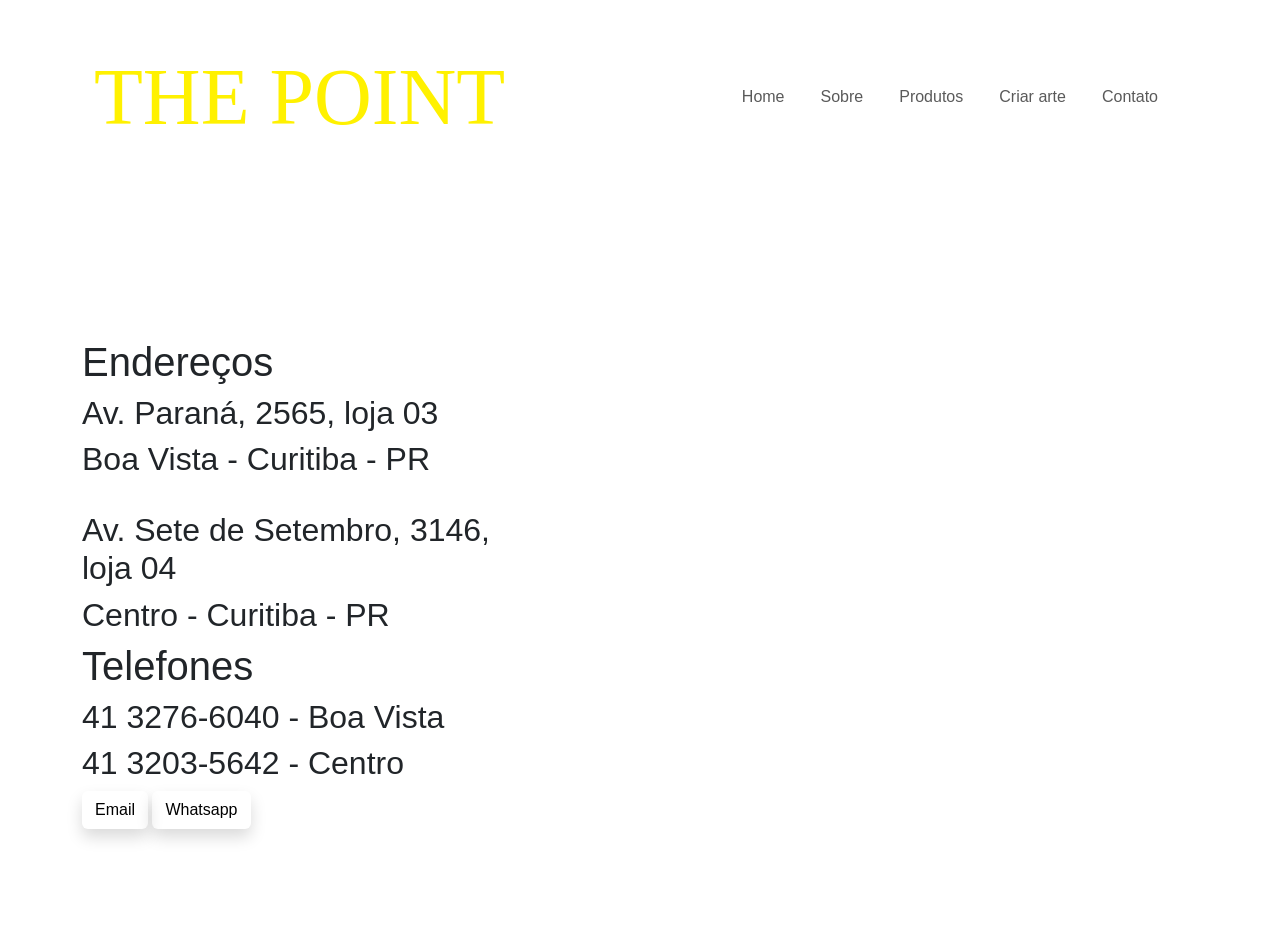
<file: contato.html>
<!doctype html>
<html lang="en">

<head>
    <meta charset="utf-8">
    <meta name="viewport" content="width=device-width, initial-scale=1">
    <title>THE POINT</title>
    <link href="https://cdn.jsdelivr.net/npm/bootstrap@5.3.0-alpha1/dist/css/bootstrap.min.css" rel="stylesheet"
        integrity="sha384-GLhlTQ8iRABdZLl6O3oVMWSktQOp6b7In1Zl3/Jr59b6EGGoI1aFkw7cmDA6j6gD" crossorigin="anonymous">
    <link
        href="https://fonts.googleapis.com/css2?family=Lato:ital,wght@0,100;0,300;0,400;0,700;0,900;1,100;1,300;1,400;1,700;1,900&family=Poppins:ital,wght@0,100;0,200;0,300;0,400;0,500;0,600;0,700;0,800;0,900;1,100;1,200;1,300;1,400;1,500;1,600;1,700;1,800;1,900&display=swap"
        rel="stylesheet">
    <link rel="stylesheet" href="css/style.css">
</head>

<body>
    <!-- Navbar start -->
    <div class="mynavbar py-4">
        <div class="container">
            <nav class="navbar navbar-expand-lg ">
                <div class="container-fluid">
                    <a class="navbar-brand" href="#">
		<span style="color: #FFF100;font-family: 'GOINGMERRY';font-size: 80px;">THE</span><span style="color: #FFF100;font-family: 'GOINGMERRY';font-size: 80px"> POINT</span>
                    </a>
                    <button class="navbar-toggler" type="button" data-bs-toggle="collapse"
                        data-bs-target="#navbarSupportedContent" aria-controls="navbarSupportedContent"
                        aria-expanded="false" aria-label="Toggle navigation">
                        <span class="navbar-toggler-icon"></span>
                    </button>
                    <div class="collapse navbar-collapse" id="navbarSupportedContent">
                        <ul class="navbar-nav ms-auto mb-2 mb-lg-0">
                            <li class="nav-item">
                                <a class="nav-link " aria-current="page" href="./index.html">Home</a>
                            </li>
                            <li class="nav-item">
                                <a class="nav-link" href="./index.html#about">Sobre</a>
                            </li>
                            <li class="nav-item">
                                <a class="nav-link" href="./produtos.html">Produtos</a>
                            </li>
                            <li class="nav-item">
                                <a class="nav-link" href="./canvas/index.html">Criar arte</a>
                            </li>
                            <li class="nav-item">
                                <a class="nav-link" href="#">Contato</a>
                            </li>

                        </ul>

                    </div>
                </div>
            </nav>

        </div>

    </div>
    <!-- Navbar end -->


    <!-- Banner start -->
    <div class="banner py-5 ">
        <div class="container py-5 ">
            <div class="row">
                <div class="col-lg-5 mt-5">
                    <h1 class="banner-heading">Endereços</h1>
		    <h2>Av. Paraná, 2565, loja 03</h2>
		    <h2>Boa Vista - Curitiba - PR</h2>
		    <br>
		    <h2>Av. Sete de Setembro, 3146, loja 04</h2>
		    <h2>Centro - Curitiba - PR</h2>
                    <h1 class="banner-heading">Telefones</h1>
		    <h2>41 3276-6040 - Boa Vista</h2>
                    <h2>41 3203-5642 - Centro</h2>
                    <a href="mailto:contato@thepointcopiadora.com.br" class="btn banner-btn shadow" style="color: black;">Email</a>
                    <a class="btn banner-btn shadow" href="https://api.whatsapp.com/send/?phone=554132766040" style="color: black;">Whatsapp</a>
                </div>
            </div>

        </div>
    </div>
    <!-- Banner end -->


    <script src="https://cdn.jsdelivr.net/npm/bootstrap@5.3.0-alpha1/dist/js/bootstrap.bundle.min.js"
        integrity="sha384-w76AqPfDkMBDXo30jS1Sgez6pr3x5MlQ1ZAGC+nuZB+EYdgRZgiwxhTBTkF7CXvN" crossorigin="anonymous">
    </script>
</body>

</html>
</file>
<file: css/style.css>
body {
  font-family: Arial, sans-serif;
  margin: 0;
  padding: 0;
}

header {
  background-color: #ccc;
  padding: 20px;
}

nav ul {
  list-style: none;
  margin: 0;
  padding: 0;
  display: flex;
}

nav ul li {
  margin-right: 20px;
}

nav a {
  text-decoration: none;
  color: #000;
}

main {
  display: flex;
  flex-wrap: wrap;
}

section {
  flex: 1;
  margin: 20px;
}

footer {
  background-color: #ccc;
  padding: 20px;
  text-align: center;
}
</file>
